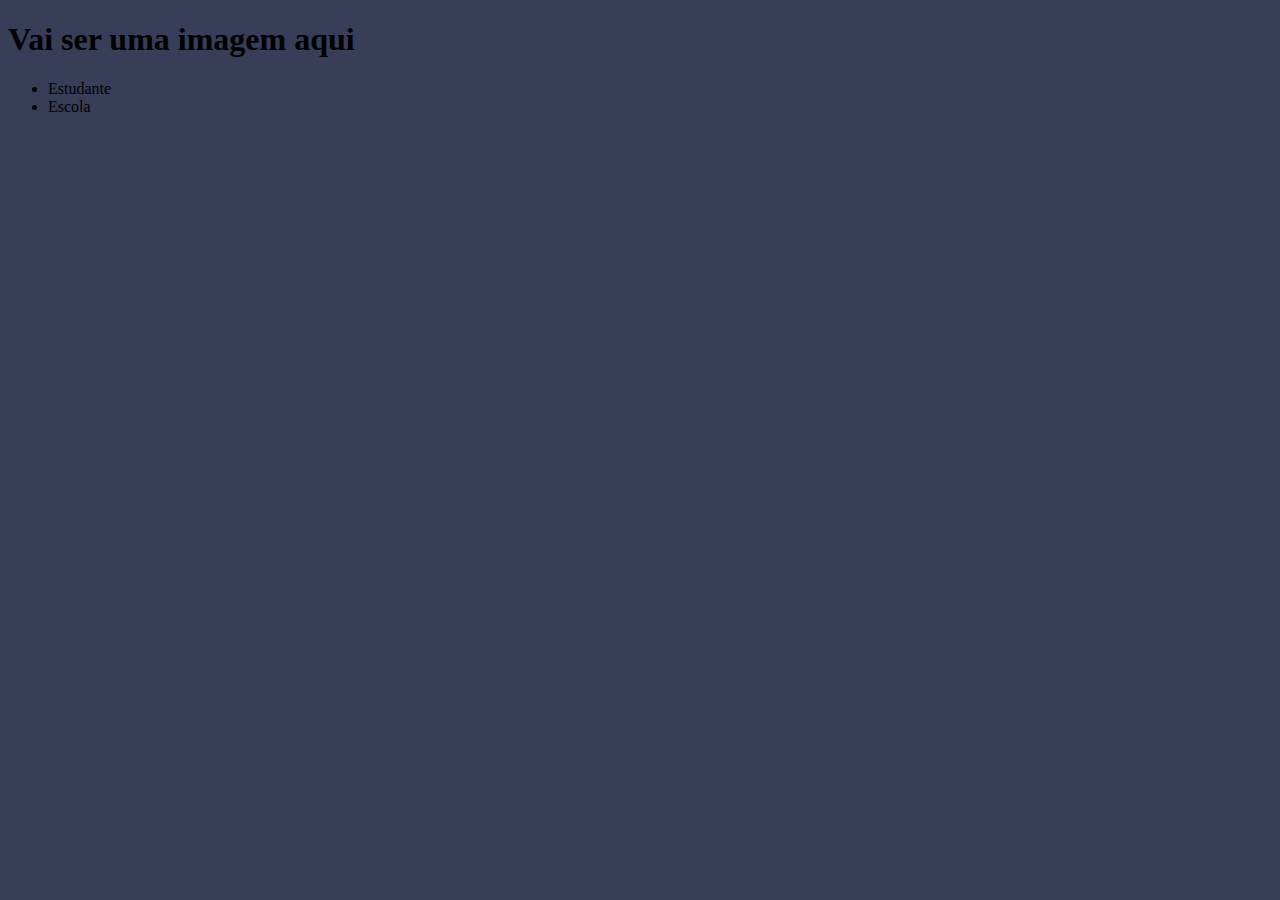
<file: Gabriel_Lohn_Scheffer/index.html>
<!DOCTYPE html>
<html lang="en">
<head>
    <meta charset="UTF-8">
    <meta name="viewport" content="width=device-width, initial-scale=1.0">
    <title>Document</title>
    <link rel="stylesheet" href="style.css">
</head>
<body>
<header>
    <h1>Vai ser uma imagem aqui</h1>
    <ul>
        <li>Estudante</li>
        <li>Escola</li>
    </ul>
        </header>
</body>
</html>
<link>
</file>
<file: Gabriel_Lohn_Scheffer/style.css>
body{
background-color:#383D58;
}
</file>
